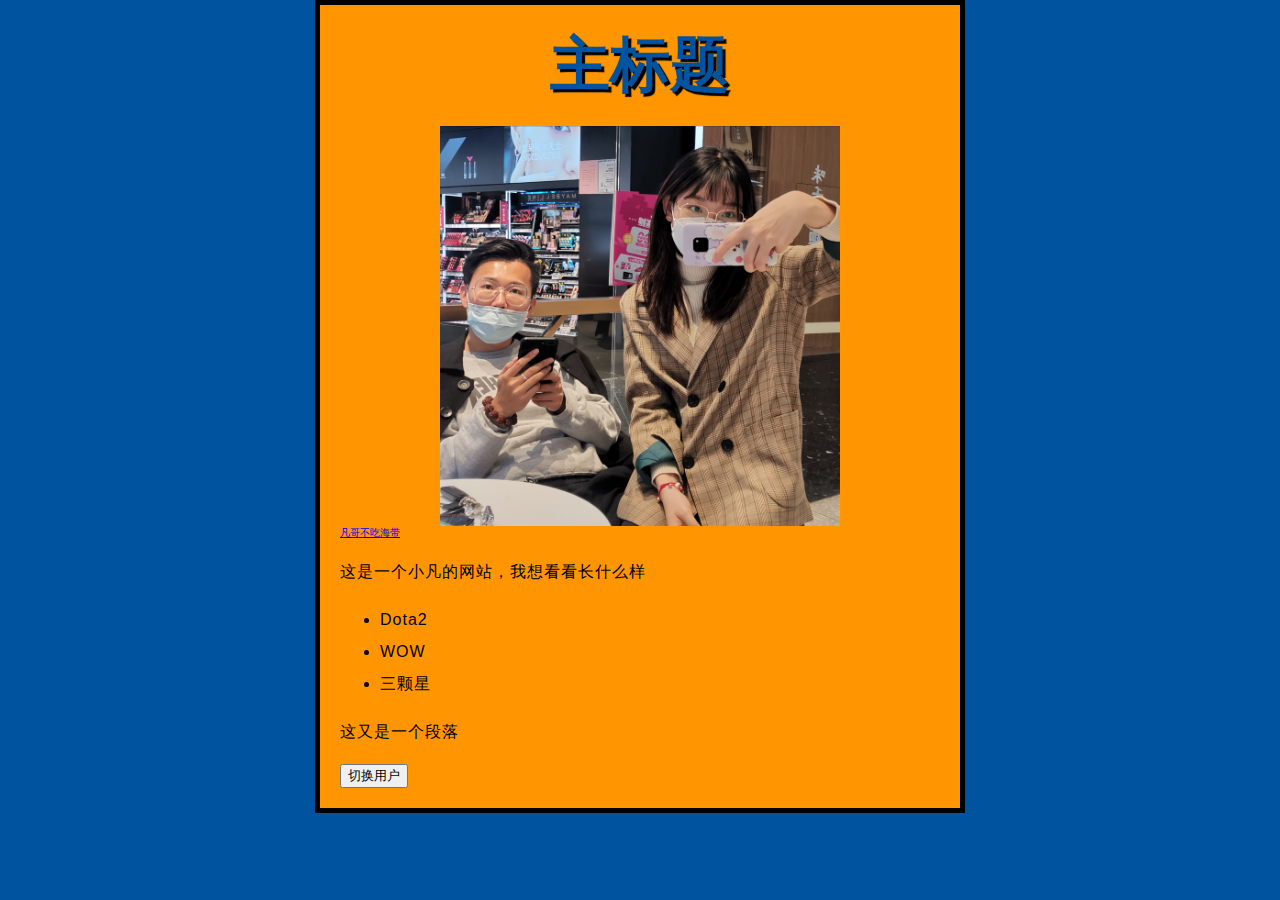
<file: index.html>
<!DOCTYPE html>
<html>
    <head>
        <meta charset="utf-8">
        <title>测试页面</title>
        <link href="styles/style.css" rel="stylesheet">
    </head>
    <body>
        <h1>主标题</h1>

        <img src="images/test01.jpg" alt="testJPG" width=400 height=400>

        <a href="https://weibo.com/520778991">凡哥不吃海带</a>
        
        <p>这是一个小凡的网站，我想看看长什么样</p>

        <ul>
            <li>Dota2</li>
            <li>WOW</li>
            <li>三颗星</li>
        </ul>

        <p>这又是一个段落</p>
        
        <button>切换用户</button>
        
        <script src="scripts/main.js" defer></script>
    </body>
</html>
</file>
<file: styles/style.css>
html {
    /* px 表示 “像素（pixels）”: 基础字号为 10 像素 */
    font-size: 10px; 
    /* Google fonts 输出的 CSS */
    font-family: 'Open Sans', sans-serif; 
    /* 颜色 */
    background-color: #00539F;
}
body {
    width: 600px;
    margin: 0 auto;
    background-color: #FF9500;
    padding: 0 20px 20px 20px;
    border: 5px solid black;
}
h1 {
    font-size: 60px;
    text-align: center;
}
h1 {
    margin: 0;
    padding: 20px 0;    
    color: #00539F;
    text-shadow: 3px 3px 1px black;
}
p, li {
    font-size: 16px;    
    line-height: 2;
    letter-spacing: 1px;
}
img {
    display: block;
    margin: 0 auto;
}
</file>
